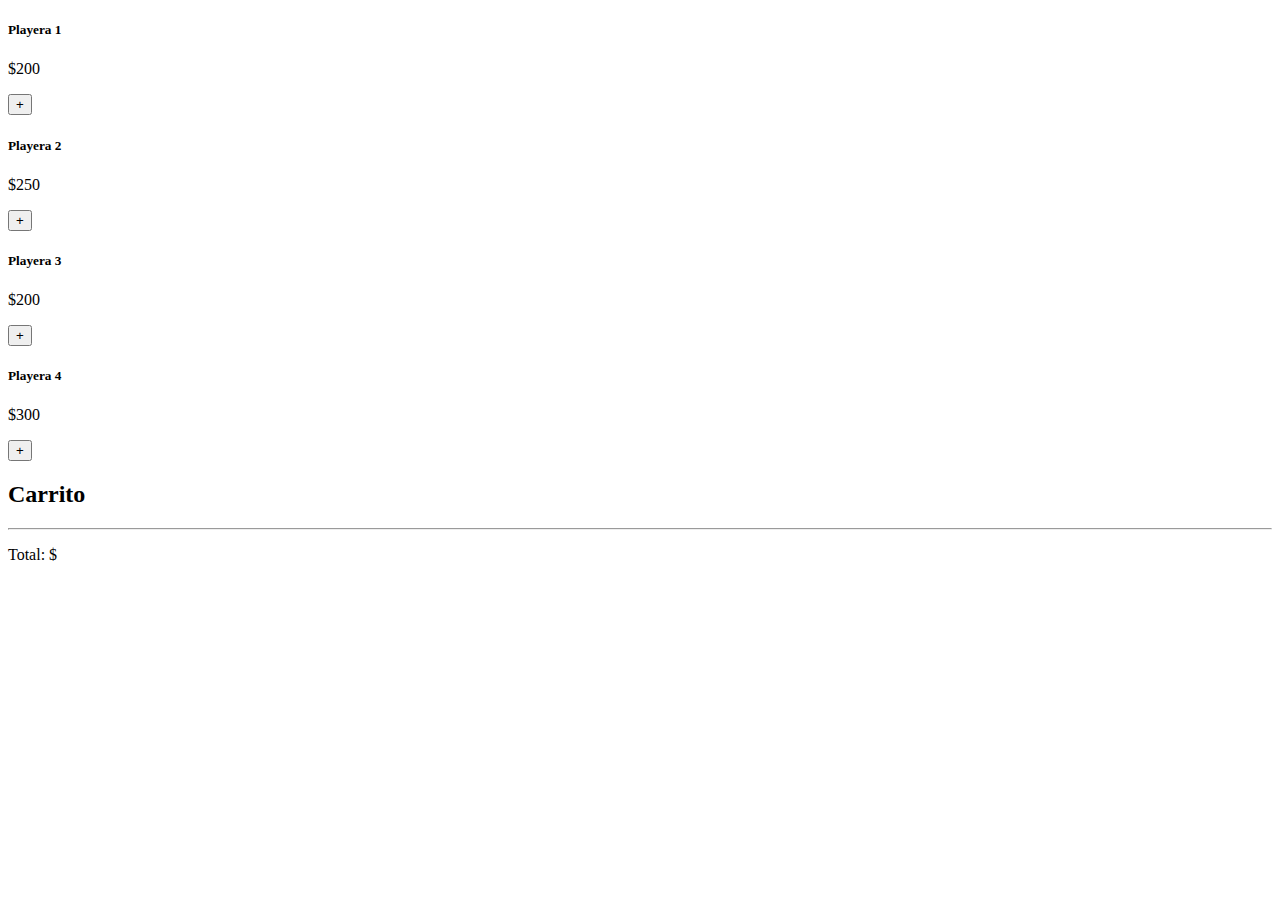
<file: carrito.html>
<!DOCTYPE html>
<html lang="es">
<head>
    <meta charset="UTF-8">
    <title></title>
    <meta name="viewport" content="width=device-width, user-scalable=no, initial-scale=1.0, maximum-scale=1.0, minimum-scale=1.0">
    <link rel="stylesheet" href="https://stackpath.bootstrapcdn.com/bootstrap/4.1.0/css/bootstrap.min.css" integrity="sha384-9gVQ4dYFwwWSjIDZnLEWnxCjeSWFphJiwGPXr1jddIhOegiu1FwO5qRGvFXOdJZ4" crossorigin="anonymous">
    <script>
        window.onload = function () {

            let baseDeDatos = [
                {
                    id: 1,
                    nombre: 'Playera 1',
                    precio: 200
                },
                {
                    id: 2,
                    nombre: 'Playera 2',
                    precio: 250
                },
                {
                    id: 3,
                    nombre: 'Playera 3',
                    precio: 200
                },
                {
                    id: 4,
                    nombre: 'Playera 4',
                    precio: 300
                }

            ]
            let $items = document.querySelector('#items');
            let carrito = [];
            let total = 0;
            let $carrito = document.querySelector('#carrito');
            let $total = document.querySelector('#total');

            function renderItems () {
                for (let info of baseDeDatos) {

                    let miNodo = document.createElement('div');
                    miNodo.classList.add('card', 'col-sm-4');

                    let miNodoCardBody = document.createElement('div');
                    miNodoCardBody.classList.add('card-body');

                    let miNodoTitle = document.createElement('h5');
                    miNodoTitle.classList.add('card-title');
                    miNodoTitle.textContent = info['nombre'];

                    let miNodoPrecio = document.createElement('p');
                    miNodoPrecio.classList.add('card-text');
                    miNodoPrecio.textContent = '$' + info['precio'];

                    let miNodoBoton = document.createElement('button');
                    miNodoBoton.classList.add('btn', 'btn-primary');
                    miNodoBoton.textContent = '+';
                    miNodoBoton.setAttribute('marcador', info['id']);
                    miNodoBoton.addEventListener('click', anyadirCarrito);

                    miNodoCardBody.appendChild(miNodoTitle);
                    miNodoCardBody.appendChild(miNodoPrecio);
                    miNodoCardBody.appendChild(miNodoBoton);
                    miNodo.appendChild(miNodoCardBody);
                    $items.appendChild(miNodo);
                }
            }
            function anyadirCarrito () {

                carrito.push(this.getAttribute('marcador'))

                calcularTotal();

                renderizarCarrito();

            }

            function renderizarCarrito () {

                $carrito.textContent = '';

                carrito.forEach(function (item, indice) {

                    let miItem = baseDeDatos.filter(function(itemBaseDatos) {
                        return itemBaseDatos['id'] == item;
                    });

                    let miNodo = document.createElement('li');
                    miNodo.classList.add('list-group-item', 'text-right');
                    miNodo.textContent = `${miItem[0]['nombre']} - ${miItem[0]['precio']}$`;

                    let miBoton = document.createElement('button');
                    miBoton.classList.add('btn', 'btn-danger', 'mx-5');
                    miBoton.textContent = 'X';
                    miBoton.setAttribute('posicion', indice);
                    miBoton.addEventListener('click', borrarItemCarrito);

                    miNodo.appendChild(miBoton);
                    $carrito.appendChild(miNodo);
                })
            }

            function borrarItemCarrito () {

                let posicion = this.getAttribute('posicion');

                carrito.splice(posicion, 1);

                renderizarCarrito();

                calcularTotal();
            }

            function calcularTotal () {

                total = 0;

                for (let item of carrito) {

                    let miItem = baseDeDatos.filter(function(itemBaseDatos) {
                        return itemBaseDatos['id'] == item;
                    });
                    total = total + miItem[0]['precio'];
                }

                let totalDosDecimales = total.toFixed(2);

                $total.textContent = totalDosDecimales;
            }

            renderItems();
        } 
    </script>
</head>
<body>
    <div class="container">
        <div class="row">

            <main id="items" class="col-sm-8 row"></main>

            <aside class="col-sm-4">
                <h2>Carrito</h2>

                <ul id="carrito" class="list-group"></ul>
                <hr>

                <p class="text-right">Total: <span id="total"></span>$</p>
            </aside>
        </div>
    </div>
</body>
</html>
</file>
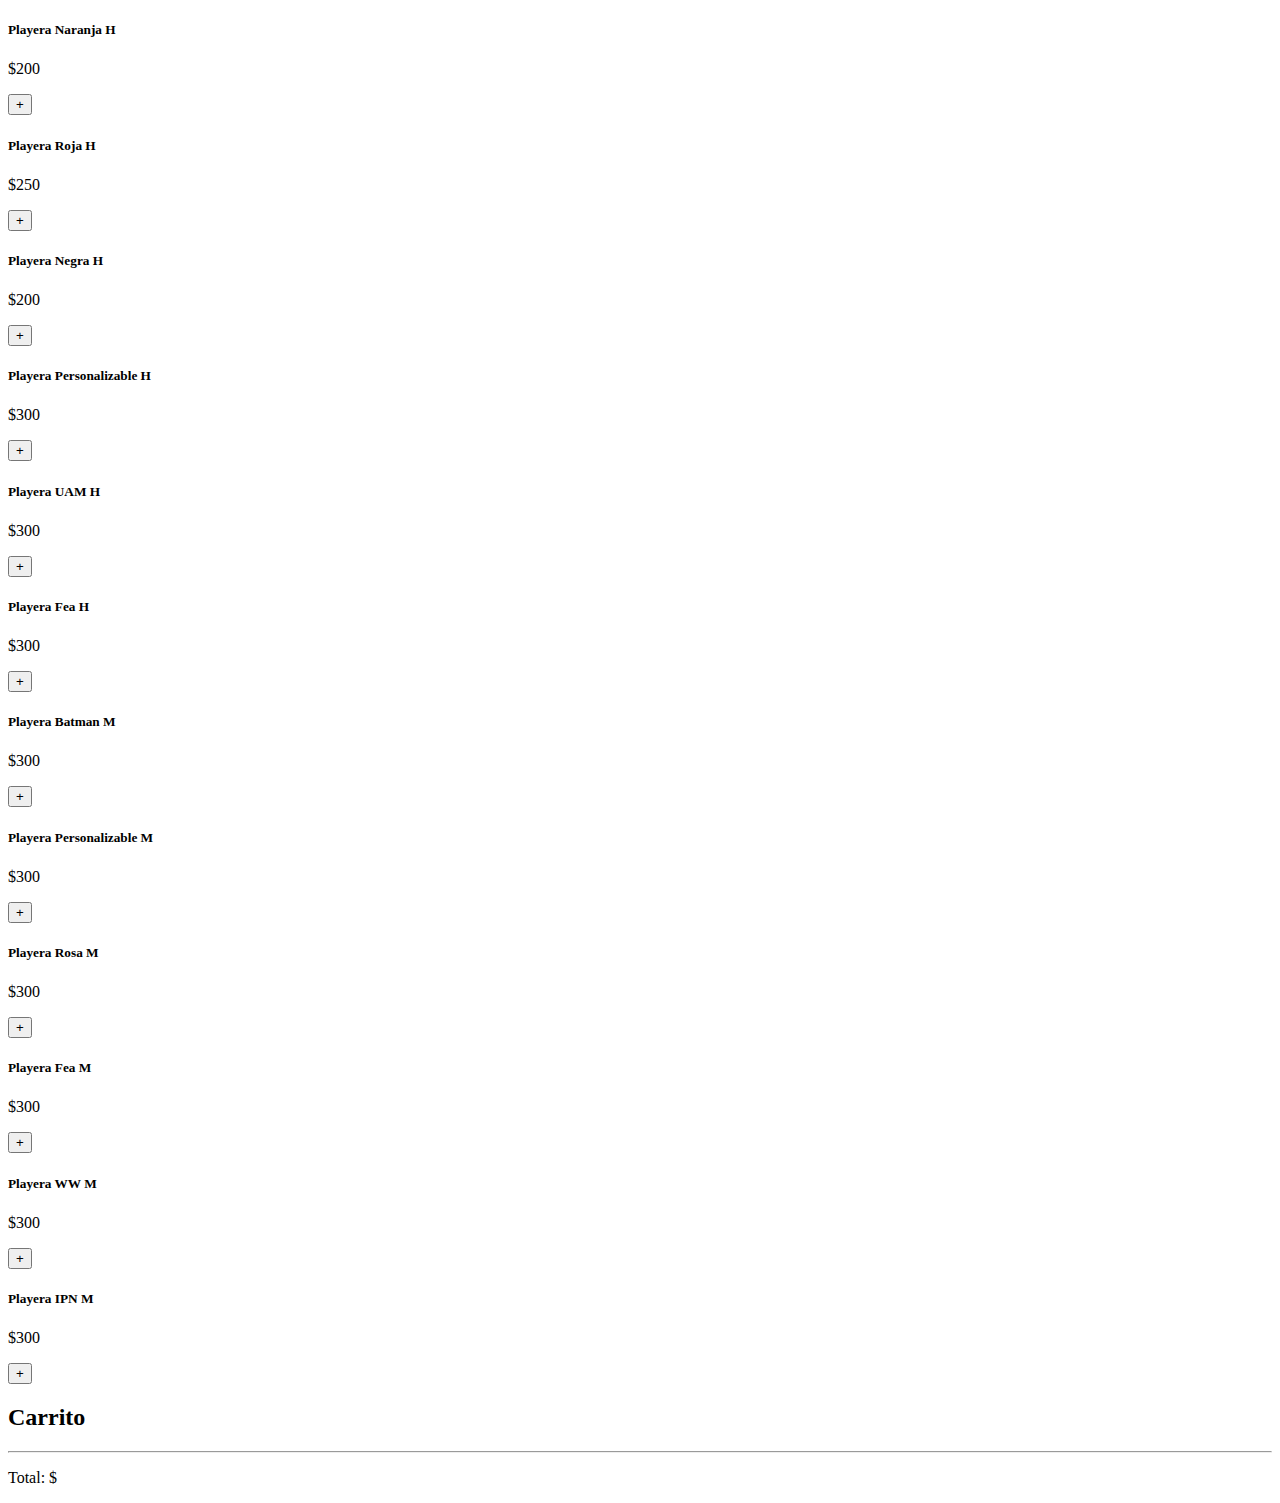
<file: carrito2.00.html>
<!DOCTYPE html>
<html lang="es">
<head>
    <meta charset="UTF-8">
    <title></title>
    <meta name="viewport" content="width=device-width, user-scalable=no, initial-scale=1.0, maximum-scale=1.0, minimum-scale=1.0">
    <link rel="stylesheet" href="https://stackpath.bootstrapcdn.com/bootstrap/4.1.0/css/bootstrap.min.css" integrity="sha384-9gVQ4dYFwwWSjIDZnLEWnxCjeSWFphJiwGPXr1jddIhOegiu1FwO5qRGvFXOdJZ4" crossorigin="anonymous">
    <script>
        window.onload = function () {

            let baseDeDatos = [
                {
                    id: 1,
                    nombre: 'Playera Naranja H',
                    precio: 200
                },
                {
                    id: 2,
                    nombre: 'Playera Roja H',
                    precio: 250
                },
                {
                    id: 3,
                    nombre: 'Playera Negra H',
                    precio: 200
                },
                {
                    id: 4,
                    nombre: 'Playera Personalizable H',
                    precio: 300
                },
                {
                    id: 5,
                    nombre: 'Playera UAM H',
                    precio: 300  
                },
                {
                    id: 6,
                    nombre: 'Playera Fea H',
                    precio: 300  
                },
                {
                    id: 7,
                    nombre: 'Playera Batman M',
                    precio: 300  
                },
                {
                    id: 8,
                    nombre: 'Playera Personalizable M',
                    precio: 300  
                },
                {
                    id: 9,
                    nombre: 'Playera Rosa M',
                    precio: 300  
                },
                {
                    id: 10,
                    nombre: 'Playera Fea M',
                    precio: 300  
                },
                {
                    id: 11,
                    nombre: 'Playera WW M',
                    precio: 300  
                },
                {
                    id: 12,
                    nombre: 'Playera IPN M',
                    precio: 300  
                },
            ]
            let $items = document.querySelector('#items');
            let carrito = [];
            let total = 0;
            let $carrito = document.querySelector('#carrito');
            let $total = document.querySelector('#total');

            function renderItems () {
                for (let info of baseDeDatos) {

                    let miNodo = document.createElement('div');
                    miNodo.classList.add('card', 'col-sm-4');

                    let miNodoCardBody = document.createElement('div');
                    miNodoCardBody.classList.add('card-body');

                    let miNodoTitle = document.createElement('h5');
                    miNodoTitle.classList.add('card-title');
                    miNodoTitle.textContent = info['nombre'];

                    let miNodoPrecio = document.createElement('p');
                    miNodoPrecio.classList.add('card-text');
                    miNodoPrecio.textContent = '$' + info['precio'];

                    let miNodoBoton = document.createElement('button');
                    miNodoBoton.classList.add('btn', 'btn-primary');
                    miNodoBoton.textContent = '+';
                    miNodoBoton.setAttribute('marcador', info['id']);
                    miNodoBoton.addEventListener('click', anyadirCarrito);

                    miNodoCardBody.appendChild(miNodoTitle);
                    miNodoCardBody.appendChild(miNodoPrecio);
                    miNodoCardBody.appendChild(miNodoBoton);
                    miNodo.appendChild(miNodoCardBody);
                    $items.appendChild(miNodo);
                }
            }
            function anyadirCarrito () {

                carrito.push(this.getAttribute('marcador'))

                calcularTotal();

                renderizarCarrito();

            }

            function renderizarCarrito () {

                $carrito.textContent = '';

                carrito.forEach(function (item, indice) {

                    let miItem = baseDeDatos.filter(function(itemBaseDatos) {
                        return itemBaseDatos['id'] == item;
                    });

                    let miNodo = document.createElement('li');
                    miNodo.classList.add('list-group-item', 'text-right');
                    miNodo.textContent = `${miItem[0]['nombre']} - ${miItem[0]['precio']}$`;

                    let miBoton = document.createElement('button');
                    miBoton.classList.add('btn', 'btn-danger', 'mx-5');
                    miBoton.textContent = 'X';
                    miBoton.setAttribute('posicion', indice);
                    miBoton.addEventListener('click', borrarItemCarrito);

                    miNodo.appendChild(miBoton);
                    $carrito.appendChild(miNodo);
                })
            }

            function borrarItemCarrito () {

                let posicion = this.getAttribute('posicion');

                carrito.splice(posicion, 1);

                renderizarCarrito();

                calcularTotal();
            }

            function calcularTotal () {

                total = 0;

                for (let item of carrito) {

                    let miItem = baseDeDatos.filter(function(itemBaseDatos) {
                        return itemBaseDatos['id'] == item;
                    });
                    total = total + miItem[0]['precio'];
                }

                let totalDosDecimales = total.toFixed(2);

                $total.textContent = totalDosDecimales;
            }

            renderItems();
        } 
    </script>
</head>
<body>
    <div class="container">
        <div class="row">

            <main id="items" class="col-sm-8 row"></main>

            <aside class="col-sm-4">
                <h2>Carrito</h2>

                <ul id="carrito" class="list-group"></ul>
                <hr>

                <p class="text-right">Total: <span id="total"></span>$</p>
            </aside>
        </div>
    </div>
</body>
</html>
</file>
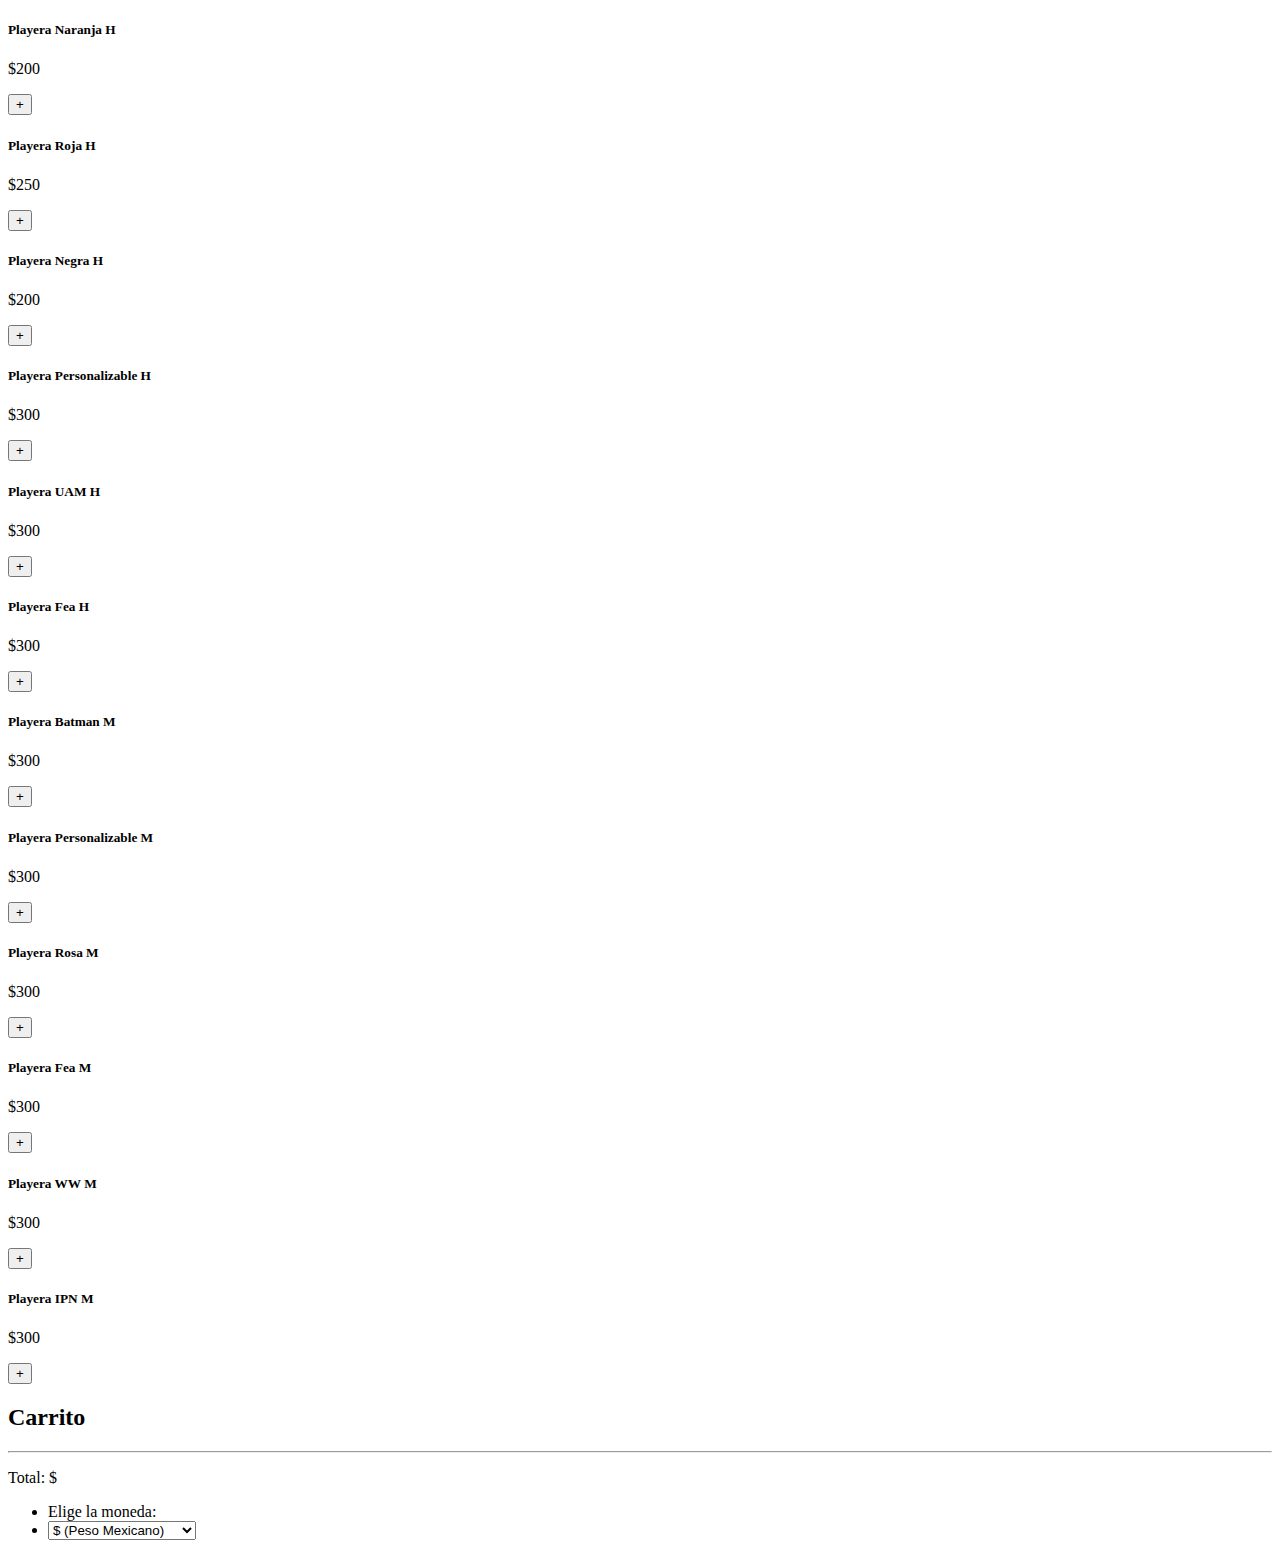
<file: carritoconpaypalyelegirmoneda.html>
<!DOCTYPE html>
<html lang="es">
<head>
    <meta charset="UTF-8">
    <title></title>
    <meta name="viewport" content="width=device-width, user-scalable=no, initial-scale=1.0, maximum-scale=1.0, minimum-scale=1.0">
    <link rel="stylesheet" href="https://stackpath.bootstrapcdn.com/bootstrap/4.1.0/css/bootstrap.min.css" integrity="sha384-9gVQ4dYFwwWSjIDZnLEWnxCjeSWFphJiwGPXr1jddIhOegiu1FwO5qRGvFXOdJZ4" crossorigin="anonymous">
    <meta http-equiv="X-UA-Compatible" content="IE=edge" />
    <meta name="viewport" content="width=device-width, initial-scale=1">
    <script src="https://www.paypalobjects.com/api/checkout.js"></script>
    <script>
        window.onload = function () {
            let baseDeDatos = [
                {
                    id: 1,
                    nombre: 'Playera Naranja H',
                    precio: 200
                },
                {
                    id: 2,
                    nombre: 'Playera Roja H',
                    precio: 250
                },
                {
                    id: 3,
                    nombre: 'Playera Negra H',
                    precio: 200
                },
                {
                    id: 4,
                    nombre: 'Playera Personalizable H',
                    precio: 300
                },
                {
                    id: 5,
                    nombre: 'Playera UAM H',
                    precio: 300  
                },
                {
                    id: 6,
                    nombre: 'Playera Fea H',
                    precio: 300  
                },
                {
                    id: 7,
                    nombre: 'Playera Batman M',
                    precio: 300  
                },
                {
                    id: 8,
                    nombre: 'Playera Personalizable M',
                    precio: 300  
                },
                {
                    id: 9,
                    nombre: 'Playera Rosa M',
                    precio: 300  
                },
                {
                    id: 10,
                    nombre: 'Playera Fea M',
                    precio: 300  
                },
                {
                    id: 11,
                    nombre: 'Playera WW M',
                    precio: 300  
                },
                {
                    id: 12,
                    nombre: 'Playera IPN M',
                    precio: 300  
                },
            ]
            let $items = document.querySelector('#items');
            let carrito = [];
            let total = 0;
            let $carrito = document.querySelector('#carrito');
            let $total = document.querySelector('#total');
            function renderItems () {
                for (let info of baseDeDatos) {
                    let miNodo = document.createElement('div');
                    miNodo.classList.add('card', 'col-sm-4');
                    let miNodoCardBody = document.createElement('div');
                    miNodoCardBody.classList.add('card-body');
                    let miNodoTitle = document.createElement('h5');
                    miNodoTitle.classList.add('card-title');
                    miNodoTitle.textContent = info['nombre'];
                    let miNodoPrecio = document.createElement('p');
                    miNodoPrecio.classList.add('card-text');
                    miNodoPrecio.textContent = '$' + info['precio'];
                    let miNodoBoton = document.createElement('button');
                    miNodoBoton.classList.add('btn', 'btn-primary');
                    miNodoBoton.textContent = '+';
                    miNodoBoton.setAttribute('marcador', info['id']);
                    miNodoBoton.addEventListener('click', anyadirCarrito);
                    miNodoCardBody.appendChild(miNodoTitle);
                    miNodoCardBody.appendChild(miNodoPrecio);
                    miNodoCardBody.appendChild(miNodoBoton);
                    miNodo.appendChild(miNodoCardBody);
                    $items.appendChild(miNodo);
                }
            }
            function anyadirCarrito () {
                carrito.push(this.getAttribute('marcador'))
                calcularTotal();
                renderizarCarrito();
            }
            function renderizarCarrito () {
                $carrito.textContent = '';
                carrito.forEach(function (item, indice) {
                    let miItem = baseDeDatos.filter(function(itemBaseDatos) {
                        return itemBaseDatos['id'] == item;
                    });
                    let miNodo = document.createElement('li');
                    miNodo.classList.add('list-group-item', 'text-right');
                    miNodo.textContent = `${miItem[0]['nombre']} - ${miItem[0]['precio']}$`;
                    let miBoton = document.createElement('button');
                    miBoton.classList.add('btn', 'btn-danger', 'mx-5');
                    miBoton.textContent = 'X';
                    miBoton.setAttribute('posicion', indice);
                    miBoton.addEventListener('click', borrarItemCarrito);
                    miNodo.appendChild(miBoton);
                    $carrito.appendChild(miNodo);
                })
            }
            function borrarItemCarrito () {
                let posicion = this.getAttribute('posicion');
                carrito.splice(posicion, 1);
                renderizarCarrito();
                calcularTotal();
            }
            function calcularTotal () {
                total = 0;
                for (let item of carrito) {
                    let miItem = baseDeDatos.filter(function(itemBaseDatos) {
                        return itemBaseDatos['id'] == item;
                    });
                    total = total + miItem[0]['precio'];
                }
                let totalDosDecimales = total.toFixed(2);
                $total.textContent = totalDosDecimales;
            }
            renderItems();
        } 
    </script>
</head>
<body>
    <div class="container">
        <div class="row">

            <main id="items" class="col-sm-8 row"></main>

            <aside class="col-sm-4">
                <h2>Carrito</h2>

                <ul id="carrito" class="list-group"></ul>
                <hr>

                <p class="text-right">Total: <span id="total"></span>$</p>
            </aside>
                <div id="paypal-button-container"></div>
      <li class="row_holder" id="store_contracts.code_currency">

          <ul class="column_holder">
         <li class="column_holder_label">Elige la moneda:         
         </li>
           <li class="column_holder_element">
           <select name="directory_contracts[store_contracts.code_currency]" id="directory_contracts_store_contracts_code_currency">
               <option value=""></option>
                 <option value="CAD">C$ (Canadian Dollar)</option>
                 <option value="CHF">Fr. (Swiss Franc)</option>
                 <option value="EUR">€ (Euro)</option>
                 <option value="GBP">£ (Pound sterling)</option>
                 <option value="MXN" selected="selected">$ (Peso Mexicano)</option>
                 <option value="USD">US$ (US Dollar)</option>
            </select>
           </li>
              </ul>
      </li>
    <script>
        paypal.Button.render({

            env: 'sandbox', // sandbox | production

            // PayPal Client IDs - replace with your own
            // Create a PayPal app: https://developer.paypal.com/developer/applications/create
            client: {
                sandbox:    'AZDxjDScFpQtjWTOUtWKbyN_bDt4OgqaF4eYXlewfBP4-8aqX3PiV8e1GWU6liB2CUXlkA59kJXE7M6R',
                production: '<insert production client id>'
            },

            // Show the buyer a 'Pay Now' button in the checkout flow
            commit: true,

            // payment() is called when the button is clicked
            payment: function(data, actions) {

                // Make a call to the REST api to create the payment
                return actions.payment.create({
                    payment: {
                        transactions: [
                            {
                                amount: { total: '0.01', currency: 'USD' }
                            }
                        ]
                    }
                });
            },

            // onAuthorize() is called when the buyer approves the payment
            onAuthorize: function(data, actions) {

                // Make a call to the REST api to execute the payment
                return actions.payment.execute().then(function() {
                    window.alert('Payment Complete!');
                });
            }

        }, '#paypal-button-container');

    </script>
    
        </div>
        <div>
        </div>
    </div>    
</body>
</html>
</file>
